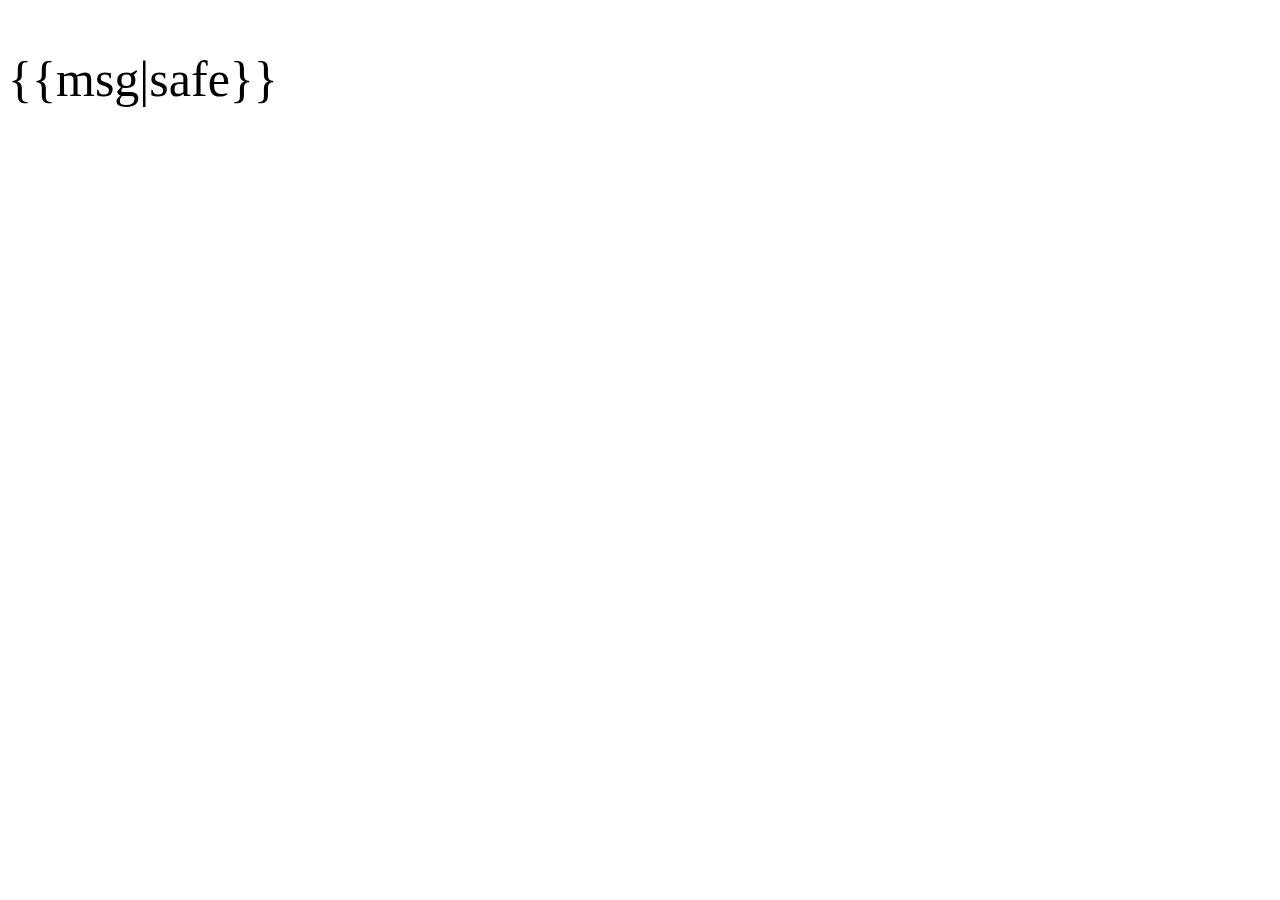
<file: BlueScreenPi/templates/index.html>
<!DOCTYPE HTML>
<!--
	
-->
<html>
	<head>
<meta http-equiv="refresh" content="15">
		<title>BlueScreen</title>
<script>

function init()
{
 document.getElementById("scr").addEventListener('onFinish',check);

}
function check()
{
alert("finiesh");
}

window.onload=init;
</script>
		<style>
		p,h1{
		 font-size:50px;
		}
		</style>
		<!--[if lte IE 8]><link rel="stylesheet" href="css/ie/v8.css" /><![endif]-->
	</head>
	<body class="homepage">

		
	<div>
						
<p id="msg">{{msg|safe}}</p>
	</div>
					
				
		
	</body>
</html>
</file>
